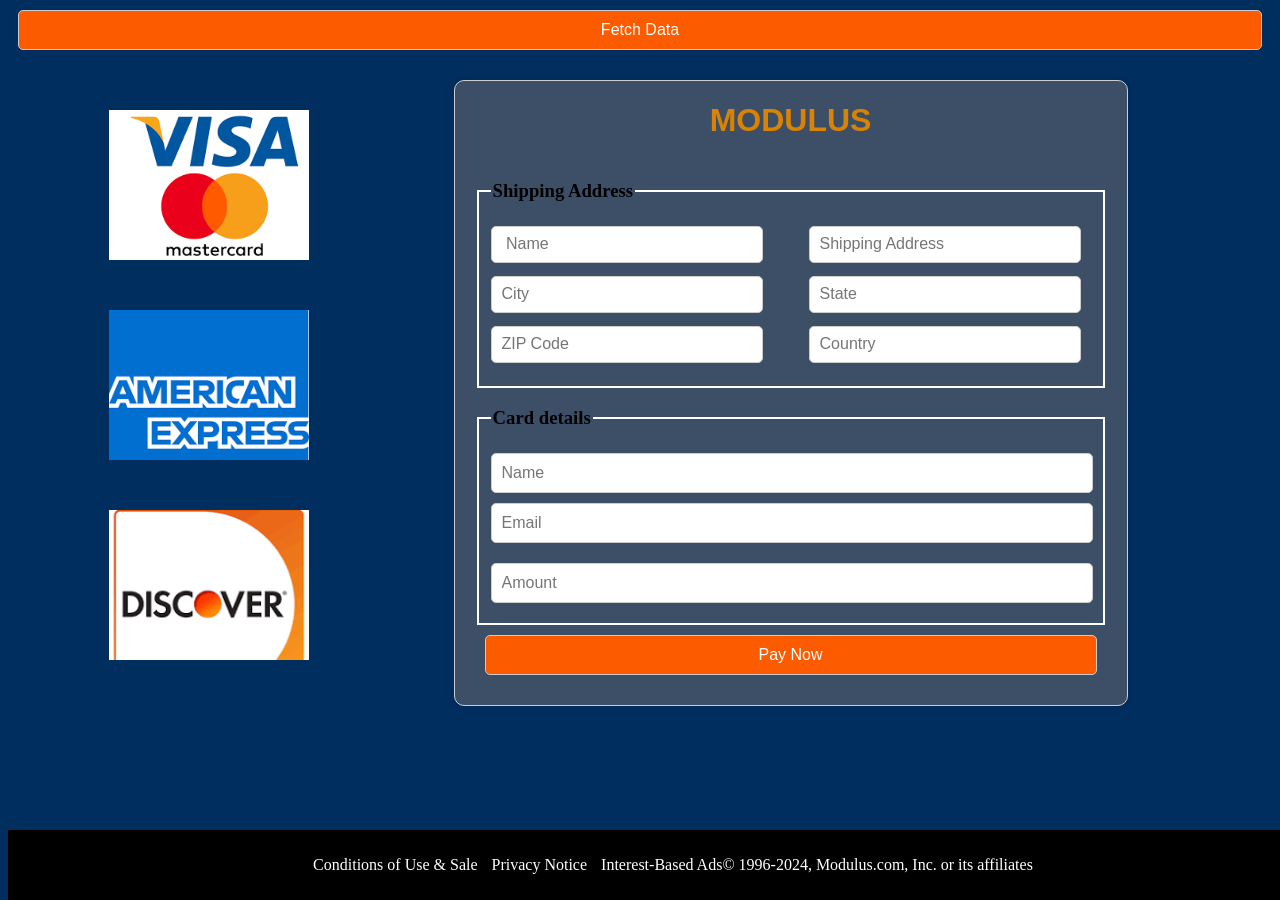
<file: WEBSITE/Payment/index.html>
<!DOCTYPE html>
<html lang="en">
<head>
    <meta charset="UTF-8">
    <meta name="viewport" content="width=device-width, initial-scale=1.0">
    <title>PaymentPage</title>
    <link rel="stylesheet" href="styles.css">

    <script src="https://code.jquery.com/jquery-3.5.1.min.js"></script>
</head>
<body>
  <button id="fetchDataButton">Fetch Data</button>

   <div class="main">
    <div class="image">
        <div class="im1"></div>
        <div class="im2"></div>
        <div class="im3"></div>
    </div>
    <div class="container">
        <center> <h1 style="color: rgb(216, 131, 3); font-family:Arial, Helvetica, sans-serif;">MODULUS</h1> </center>
        <form id="payment-form" action="https://up-coyote-equally.ngrok-free.app/charge" method="post">
          <fieldset id="shippingAddress"> 
            <legend><h3>Shipping Address</h3></legend>
             <input type="text" name="shipping_name" placeholder=" Name" required>
            <input type="text" name="shipping_address" placeholder="Shipping Address" required>
            <input type="text" name="shipping_city" placeholder="City" required>
            <input type="text" name="shipping_state" placeholder="State" required>
            <input type="text" name="shipping_zip" placeholder="ZIP Code" required>
            <input type="text" name="shipping_country" placeholder="Country" required>
          </fieldset>
<fieldset id="Paymentdetail">
    <legend><h3>Card details</h3></legend>
            <input type="text" name="name" placeholder="Name" required>
            <input type="email" name="email" placeholder="Email" required>
            <div id="card-element"><!-- Stripe will inject the Card Element here --></div>
            <input type="number" name="amount" id="amountInput" placeholder="Amount" required>
</fieldset>
            <input type="hidden" id="stripeTokenData" name="stripeTokenData">
            <button type="submit">Pay Now</button>
        </form>
    </div>
   </div>

    <footer id="footer">
        <ul><li>Conditions of Use & Sale</li>
        <li> Privacy Notice</li>
        <li>Interest-Based Ads</li></ul>
       
            
      <p>  &#169; 1996-2024, Modulus.com, Inc. or its affiliates</p>

    </footer>

    <script>
      document.addEventListener("DOMContentLoaded", function () {
          const amountInput = document.getElementById('amountInput');
          const priceValue = localStorage.getItem("priceValue");
          if (priceValue) {
              amountInput.value = priceValue;
              amountInput.readOnly = true;
          } else {
              // Handle the case when priceValue is not found
          }
      });
  </script>
    
    <script src="https://js.stripe.com/v3/"></script>
    <script src="script.js"></script>

</body>
</html>
</file>
<file: WEBSITE/Payment/styles.css>
body{
    background-color: #002e5f;
}
.main{height: 100%;
    width: 100%;
   
    

}
/* Container styles */

.container {
    width: 50%;
    height:fit-content;
    margin: 20px auto;
    padding: 20px;
    padding-top: 0;
    background-color: #3D4F67;
    border: 1px solid #ccc;
    border-radius: 10px;
    box-shadow: 0 0 10px rgba(0, 0, 0, 0.1);
}


/* Input styles */
input[type="text"],
input[type="email"],
input[type="number"],


button {
    display: block;
    width: calc(100% - 20px);
    margin: 0 auto 10px;
    padding: 10px;
    font-size: 16px;
    border: 1px solid #ccc;
    border-radius: 5px;
    transition: border-color 0.3s ease;
}



input[type="text"]:focus,
input[type="email"]:focus,
input[type="number"]:focus,
button:hover {
    box-shadow: rgb(190, 73, 73);
    border:1px solid transparent;
}

/* Button styles */
button {
    background-color: #Fc5b00;
    color: #fff;
    cursor: pointer;
    transition: background-color 0.3s ease;
    margin-top: 10px;
}

button:hover {
    background-color: #0056b3;
}

#card-element{
    padding: 5px;
    transition: border-color 0.3s ease;
    color: #0056b3;

}
#card-element:focus-within{
   border-color:red;
}

/* Media queries */
@media screen and (max-width: 600px) {
    .container {
        width:70%;
    }
    
}
@media(min-width:700px) {

    .main{ display: flex;

    }
    #shippingAddress{
        display: grid;
        grid-template-columns: 45% 45%;
        column-gap: 8%;
        
    }
    .image{
        padding-left: 8%;
    }
    
} 

input:hover{
    border: 3px solid rgb(65, 14, 207);
}
input{
    height:30%;
    
}

fieldset{ 
    border:2px solid;
    border-color: white;
    
}
.image{
    
    display: flex;
    flex-direction: column;


}

.im1{
    display: inline-block;
    margin-top: 50px;
    width:200px;
    height: 150px;
    background-image: url(images.png);
    background-size: cover;


}
.im2{display: inline-block;
    margin-top: 50px;
    width:200px;
    height: 150px;
    background-image: url(download.jpeg);
    background-size: cover;

}

.im3{
    display: inline-block;
    margin-top: 50px;
    width:200px;
    height: 150px;
    background-image: url(download.png);
    background-size: cover;

}

@media(max-width:700px){
    body{display:flex;
        flex-direction: column;
        background-color: #002e5f;
        
    }
    .image{
        display: flex;
        flex-direction: row;
        margin-left: 10px;
        justify-content: center;

    
    }

    .im1{
        display: inline-block;
        
        margin-bottom: 10px;
        margin-top: 10px;
        width:200px;
        height: 148px;
        background-image: url(images.png);
        background-size: cover;
    
    
    }
    .im2{display: inline-block;
        
        margin-top: 10px;
        width:180px;
        height: 150px;
        background-image: url(download.jpeg);
        background-size: cover;


    
    }

    .im3{
        display: none;
       
    
    }


}

#footer{ display: flex;
    justify-content: center;
    align-items: center;
    width: 100%;
    position: fixed;
    margin:0;
    padding: 0;
    bottom: 0px;
    height: 70px;
    background-color: black;
    color: white;
}
LI{ display: inline;
   text-decoration: none; 
   margin-left: 10PX;
}
</file>
